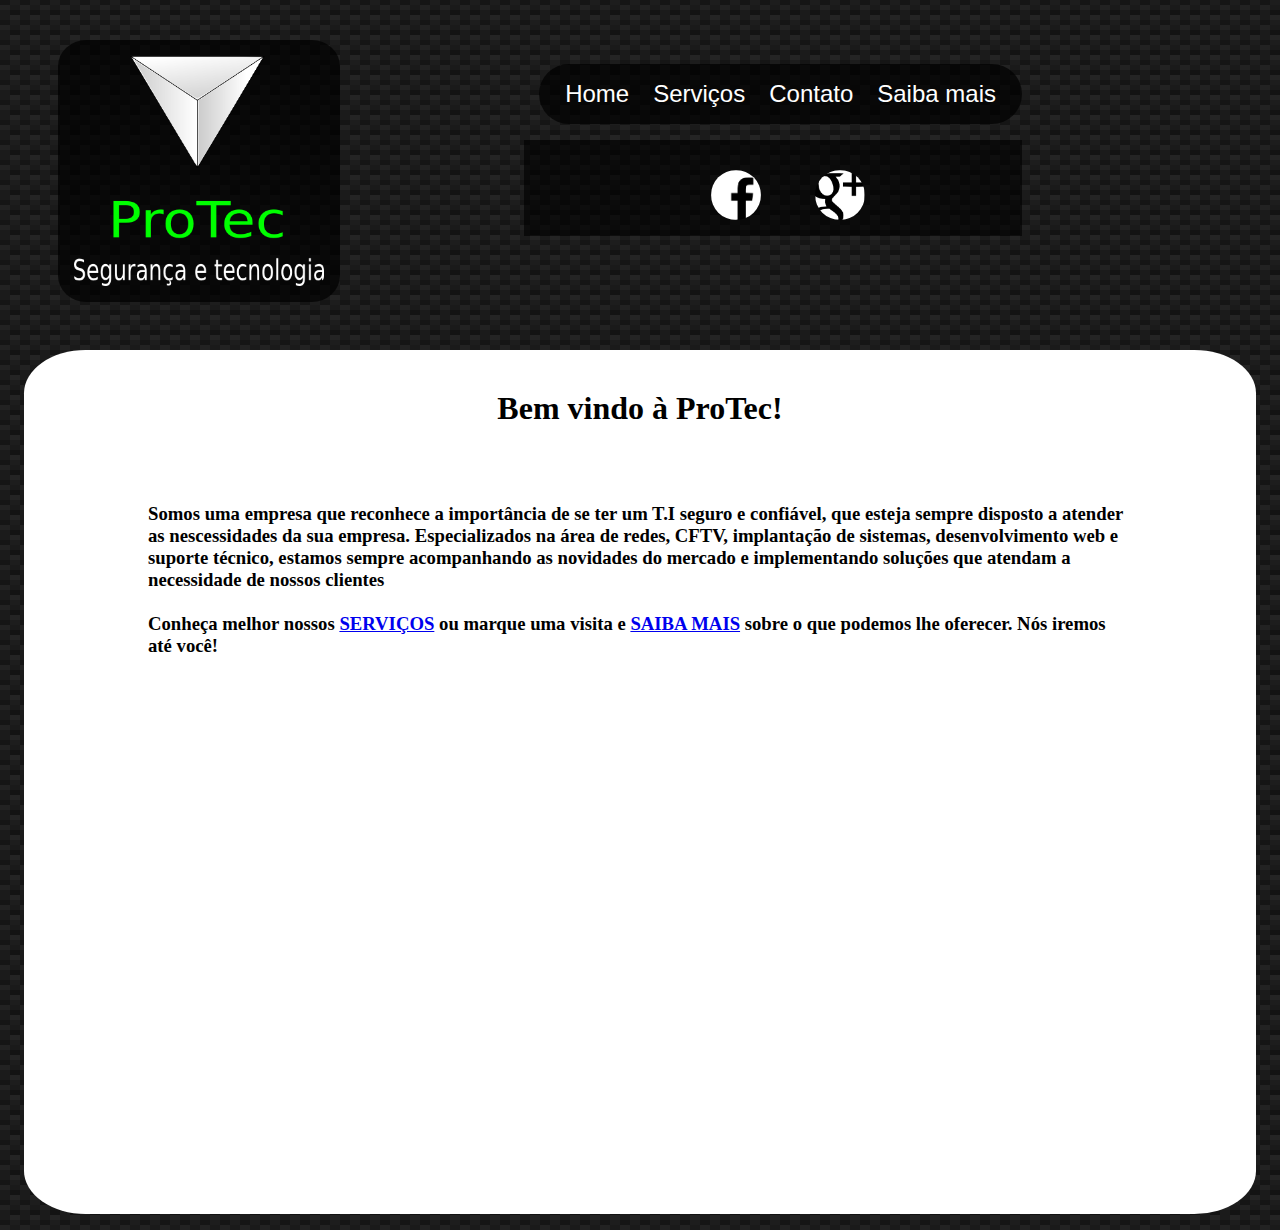
<file: index.html>
<!DOCTYPE HTML PUBLIC "-//W3C//DTD HTML 4.01 Transitional//EN"
"http://www.w3.org/TR/html4/loose.dtd">
<html xmlns="http://www.w3.org/1999/xhtml">
    <head>
    
        <meta http-equiv="Content-Type" content="text/html; charset=utf-8" />
        <link rel="stylesheet" type="text/css" href="CSS.git/estilo.css">
        <script src="http://code.jquery.com/jquery-1.11.3.min.js"></script>
         <script>
         $(document).ready(function(){
         	
         	$("#face1").attr("src",  "imagens.git/face.png");
         	$("#plus1").attr("src",  "imagens.git/plus.png");
         	
         	
            $("#face").mouseover(function(){
            	
            	$("#face1").attr("src",  "imagens.git/face1.png");
            	
       
            	});
            	
            	$("#plus").mouseover(function(){
            	
            	$("#plus1").attr("src",  "imagens.git/plus1.png");
            	
       
            	});
            	
            	
            	$("#face").mouseout(function(){
            		
            		$("#face1").attr("src", "imagens.git/face.png");
            	
            });
            
            	$("#plus").mouseout(function(){
            		
            		$("#plus1").attr("src", "imagens.git/plus.png");
            	
            });
         		
         });
        
       
        	
        	
        
       
         		
     
   </script>
        
        <title>ProTec</title>
    </head>
    <body>
    	<div class="header">
    		
        <img id="logo" src="imagens.git/logo.png">
     
        
        <div class="navbar">
        <ul id="nb">
        	<li><a href="#">Home</a></li>
        	<li><a href="#">Serviços</a></li>
        	<li><a href="#">Contato</a></li>
        	<li><a href="#">Saiba mais</a></li>
        </ul>
        
        
        <div class="rede">
        <ul>
        <li><a id="face" href="#"><img id="face1" src="imagens.git/face1.png"></a></li>
        <li><a id="plus" href="#"><img  id="plus1" src="imagens.git/plus1.png"></a></li>
        </ul>
      </div>
        </div>
        
        <div class="conteudo">
        	
        	<iframe src="texto.html" frameborder=0 scroll=no width=1000px height=800px></iframe> 
        	
        	
        </div>
        
    </body>
</html>
</file>
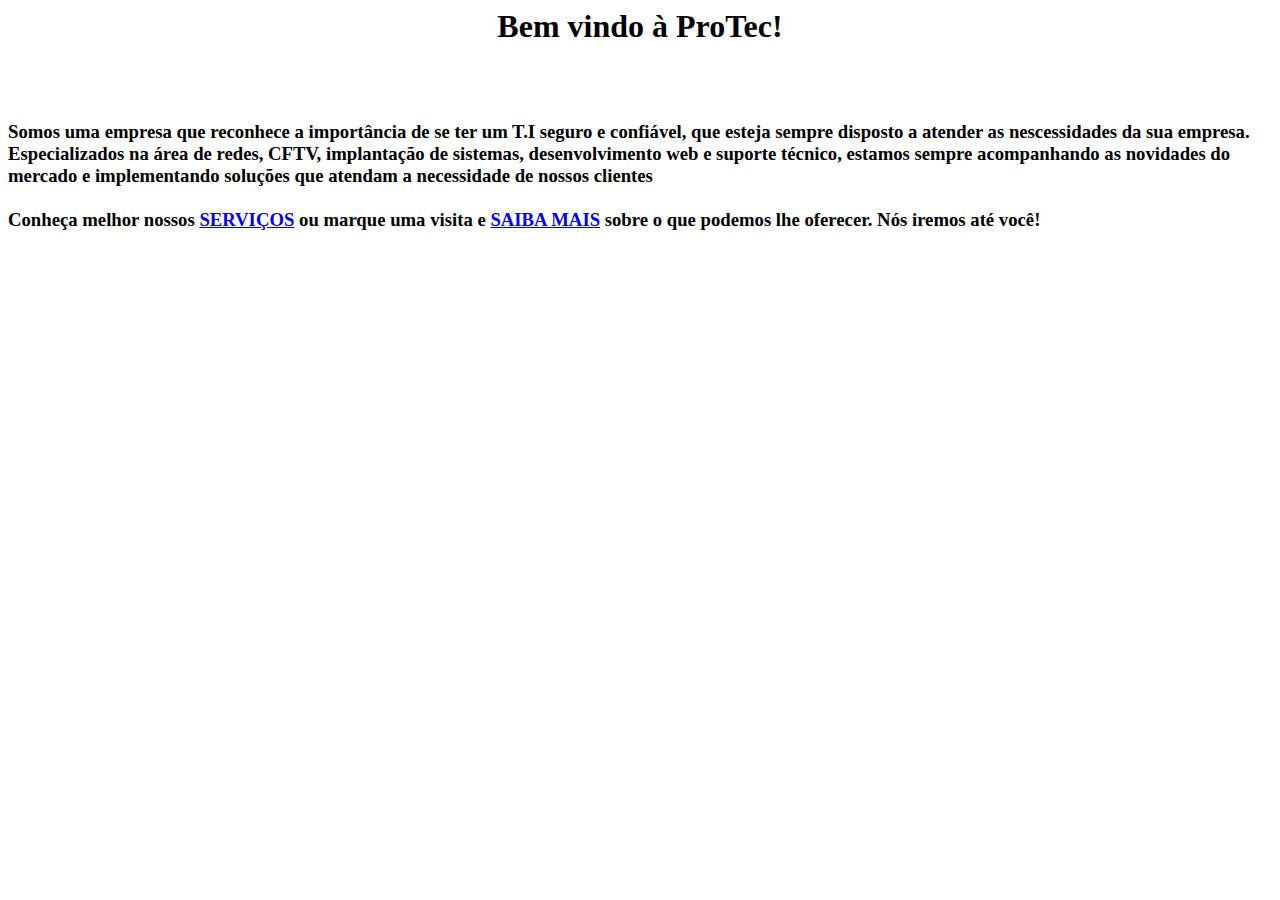
<file: texto.html>
<html>
	<head>
	<meta http-equiv="Content-Type" content="text/html; charset=utf-8">
	</head>
	<art>
		<center><p><h1>Bem vindo à ProTec!</h1></p></center>
		<br>
		<br>
		
		<h3>Somos uma empresa que reconhece a importância de se ter um T.I seguro e confiável, que esteja sempre disposto a atender as nescessidades da sua empresa.
			Especializados na área de redes, CFTV, implantação de sistemas, desenvolvimento web e suporte técnico, estamos sempre acompanhando as novidades do mercado e 
			implementando soluções que atendam a necessidade de nossos clientes
			<br>
			<br>
			Conheça melhor nossos <a href="#">SERVIÇOS</a> ou marque uma visita e <a href="#">SAIBA MAIS</a> sobre o que podemos lhe oferecer.
			Nós iremos até você! 
			
		
	</art>
	
	
	
	
	
	
	
	
	
</html>
</file>
<file: CSS.git/estilo.css>
body{
	background:
linear-gradient(27deg, #151515 5px, transparent 5px) 0 5px,
linear-gradient(207deg, #151515 5px, transparent 5px) 10px 0px,
linear-gradient(27deg, #222 5px, transparent 5px) 0px 10px,
linear-gradient(207deg, #222 5px, transparent 5px) 10px 5px,
linear-gradient(90deg, #1b1b1b 10px, transparent 10px),
linear-gradient(#1d1d1d 25%, #1a1a1a 25%, #1a1a1a 50%, transparent 50%, transparent 75%, #242424 75%, #242424);
background-color: #131313;
background-size: 20px 20px;
}
#logo{
	width:250px;
	height:230px;
	margin:2em;
	margin-left:50px;
	background-color:rgba(0, 0, 0,0.7);
	padding:1em;
	border-radius:10%;
}
.navbar{
	float:right;
	margin-right:250px;
	margin-top:40px;
	
	
	
}


.navbar ul{
	
	background-color:rgba(0, 0, 0, 60%);
	
	text-align:center;
	
}
 .navbar ul li{
 	color:#ffffff;
 	display:inline;
 	
 	
 }
  
  .navbar img{
  	width:50px;
  	height: 50px;
  	padding:10px;
  	margin-top:20px;
  	margin-right:10px;
  	border-radius:100px;
  	
  }
  .navbar ul li a{
  	text-decoration:none;
 	list-style:none;
 	color:#ffffff;
 	padding:10px;
 	font-size:150%;
 	font-family:"Lucida Sans",Helvetica
 	
  }
  .navbar ul li a:hover{
  	color:#7EE51D;
  	
  
  }
  
  #nb{
  	background-color:rgba(0, 0, 0, 0.7);
  	padding:1em;
  	border-radius:50px;
  	margin-left:15px;
  }
  
  
  
  
.conteudo{
background:#ffffff;
height:auto;
width:auto;
margin:1em;
border-radius:5%;
padding:2em;
text-align:center;
}
</file>
